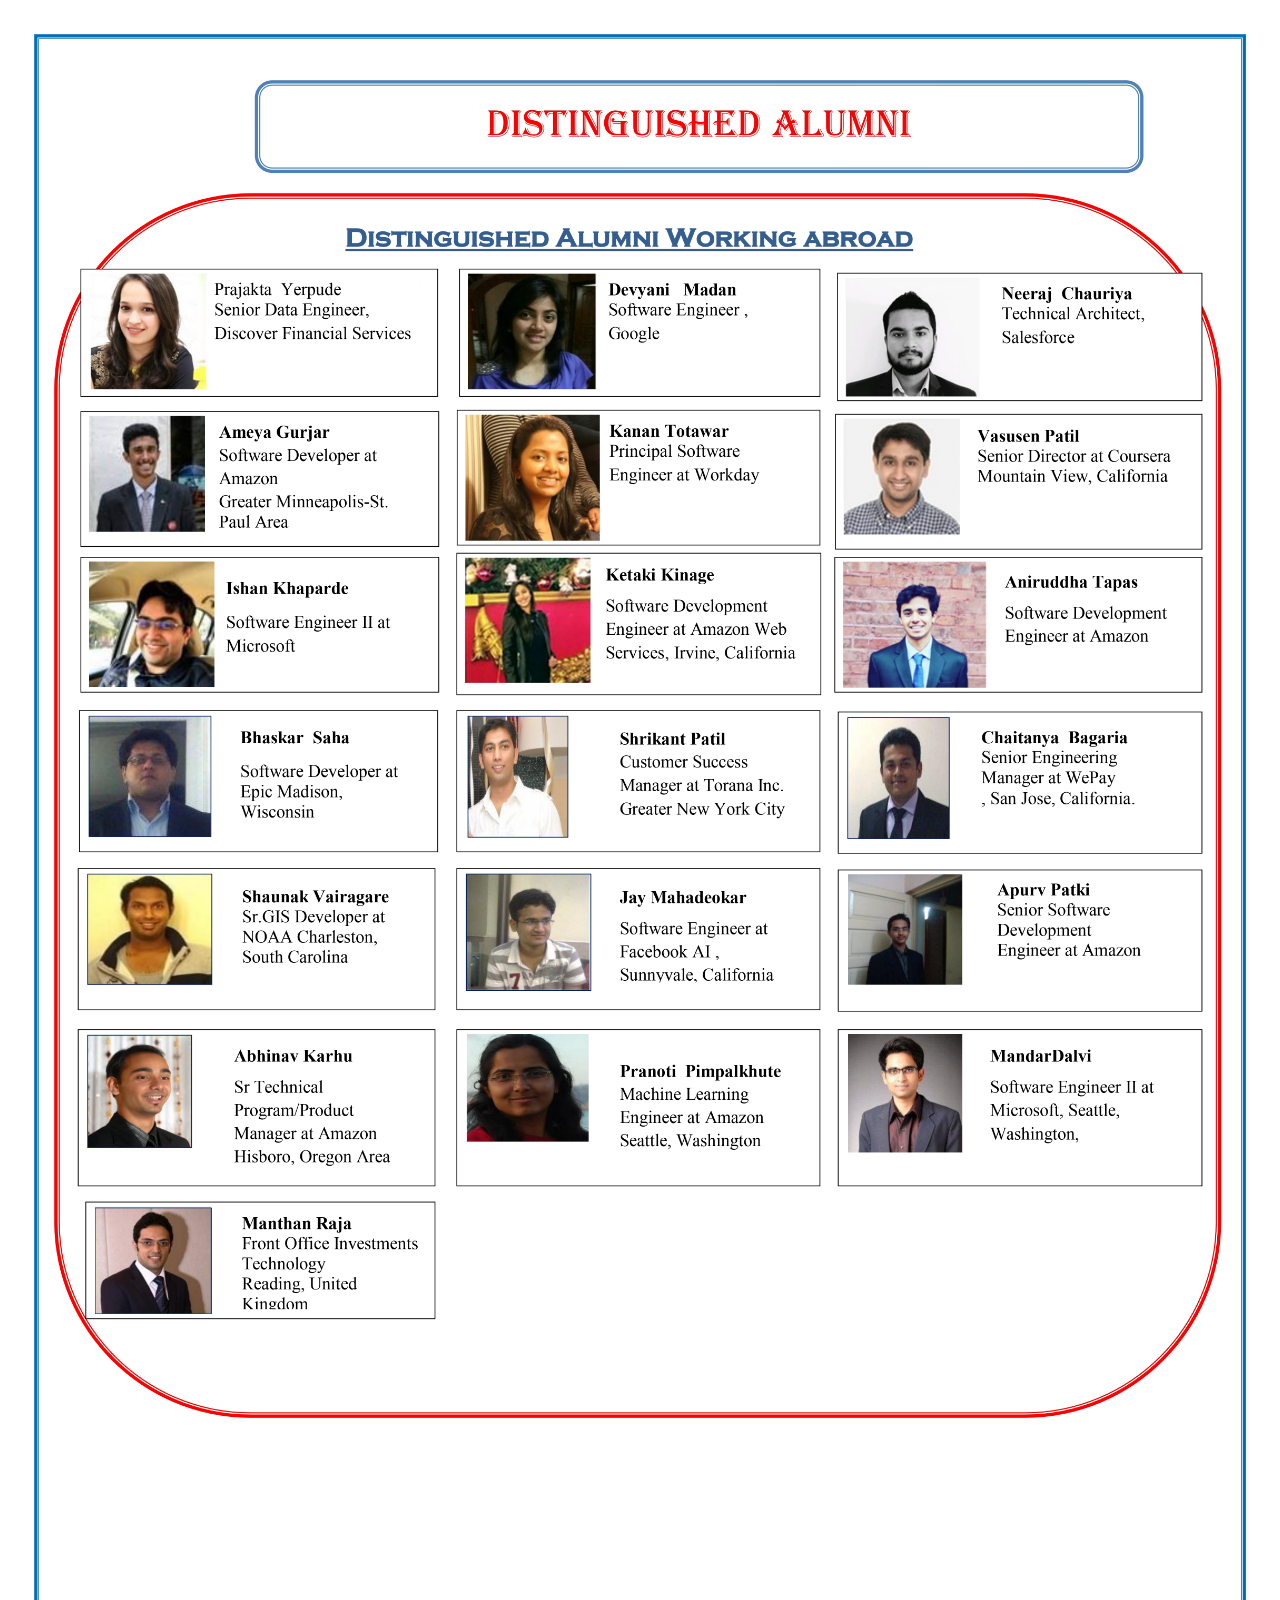
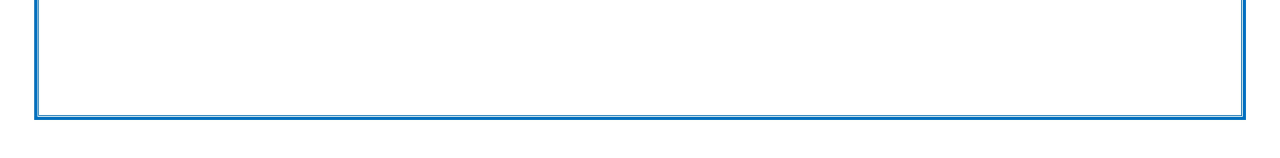
<file: profile.html>
<!DOCTYPE html>
<html lang="en">
<head>
  <meta charset="UTF-8">
  <meta name="viewport" content="width=device-width, initial-scale=1.0">
  <title>Document</title>
  <link rel="stylesheet"src="profile.css">
</head>
<body>
  <img src="alumni_page-0001.jpg" height="100%" width="100%" alt="">
</body>
</html>
</file>
